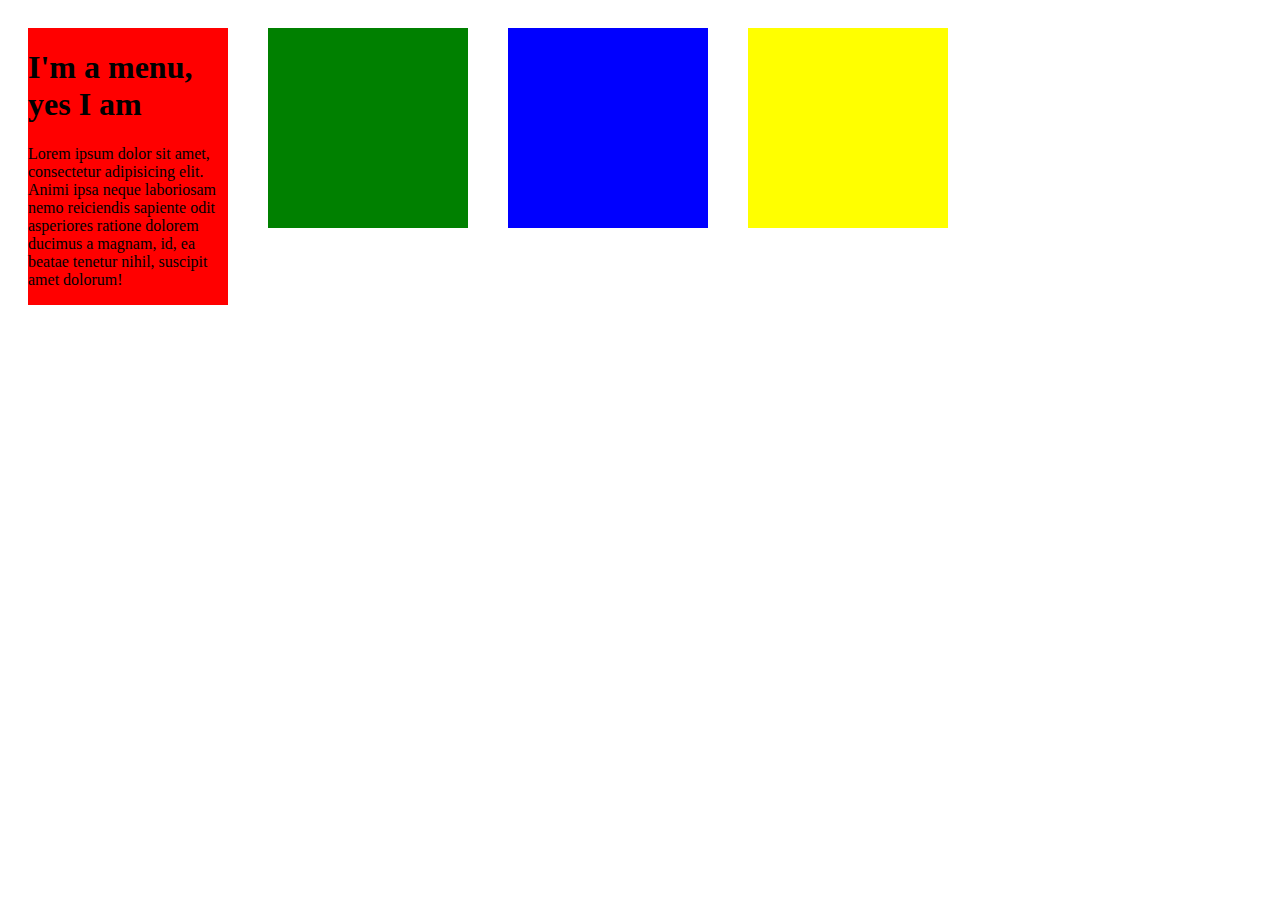
<file: js2.html>
<!doctype html>
<html lang="en">
<head>
  <meta charset="UTF-8">
  <title>jQuery One</title>
</head>
<body>

<div class="box box1">
  <h1>I'm a menu, yes I am</h1>
  <p>Lorem ipsum dolor sit amet, consectetur adipisicing elit. Animi ipsa neque laboriosam nemo reiciendis sapiente odit asperiores ratione dolorem ducimus a magnam, id, ea beatae tenetur nihil, suscipit amet dolorum!</p>
</div>
<div class="box box2"></div>
<div class="box box3"></div>
<div class="box box4"></div>
  
<style>
  .box {
    width:200px;
    height:200px;
    margin:20px;
    float:left;
    
  }
  .box1 {
    background:red;
    height: auto;
  }

  .highlight-box {
    border: 5px solid black;
  }

  .header-background {
    background: yellow;
  }


  .box2 {background:green;}
  .box3 {background:blue;}
  .box4 {background:yellow;}
  

</style>  

<script src="http://ajax.googleapis.com/ajax/libs/jquery/1.10.1/jquery.min.js"></script>
<script>
  // Document ready start
  $(function() {
    // box selector 
    $('.box').click(function() {
      // anything we want to do once the box is clicked
      // alert("You clicked a box!");
    }); // end box clicked

    $('.box1').on('click', function() {
      console.log('clicked box1')
      $('.box1').toggleClass('highlight-box');
      $(this).children('p').slideToggle();
    }) 

    $('.box3').hover(function(){
      // happens on hover (above)
      console.log('hover on');
    }, function(){
      // happens off hover (above)
      console.log('hover off');
    });
  }); // end document ready


</script>

</body>
</html>
</file>
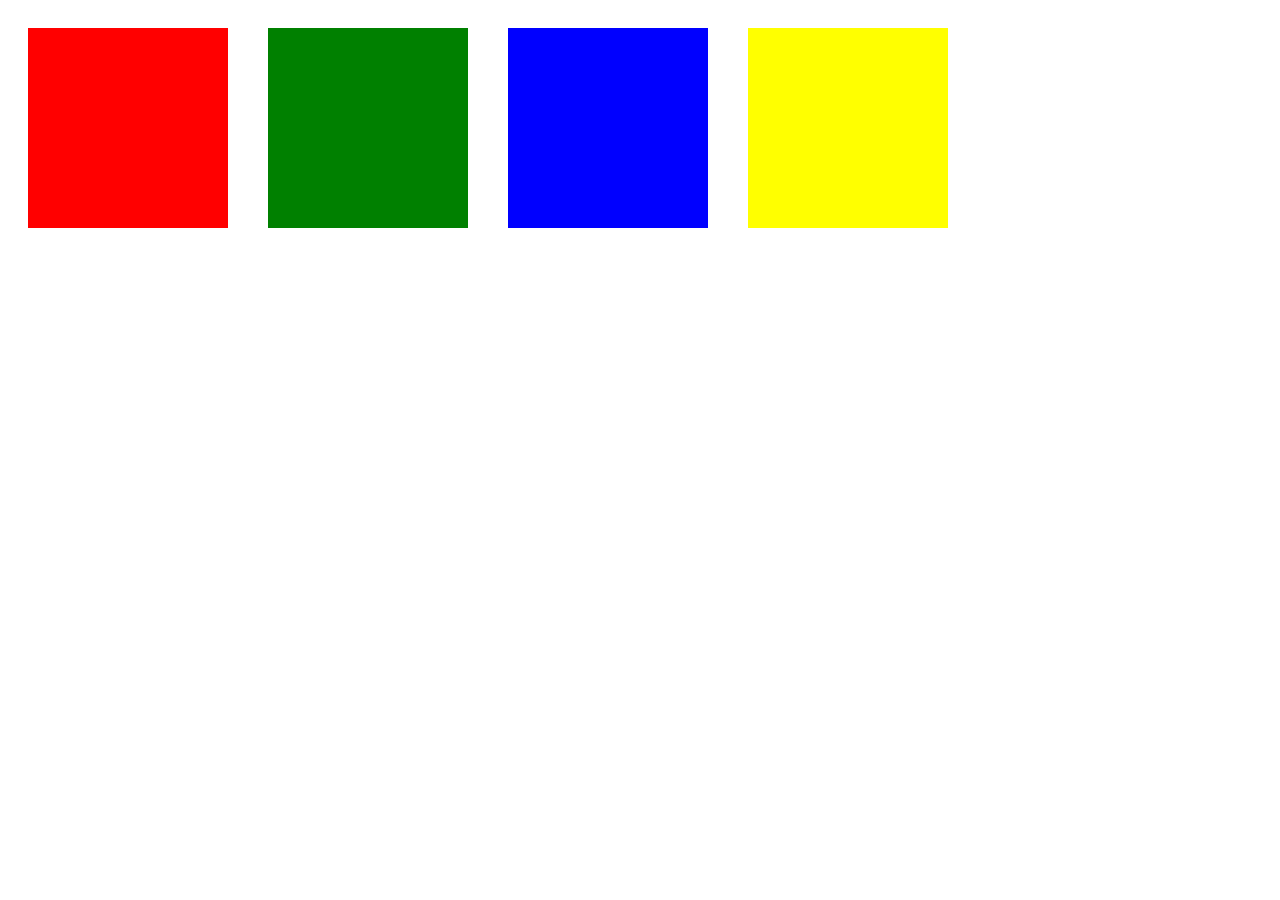
<file: js3.html>
<!doctype html>
<html lang="en">
<head>
  <meta charset="UTF-8">
  <title>jQuery </title>
</head>
<body>

<div class="box box1"></div>
<div class="box box2"></div>
<div class="box box3"></div>
<div class="box box4"></div>
  
<style>
  .box {
    width:200px;
    height:200px;
    margin:20px;
    float:left;
    
  }

  .box1 {background:red;}
  .box2 {background:green;}
  .box3 {background:blue;}
  .box4 {background:yellow;}

  .box.open {
    height:400px;
  }
</style>  

<script src="http://ajax.googleapis.com/ajax/libs/jquery/1.10.1/jquery.min.js"></script>
<script>
  $(function() {
    $('.box').click(function() {
      $(this).toggleClass('open');
    });
  });
</script>

</body>
</html>
</file>
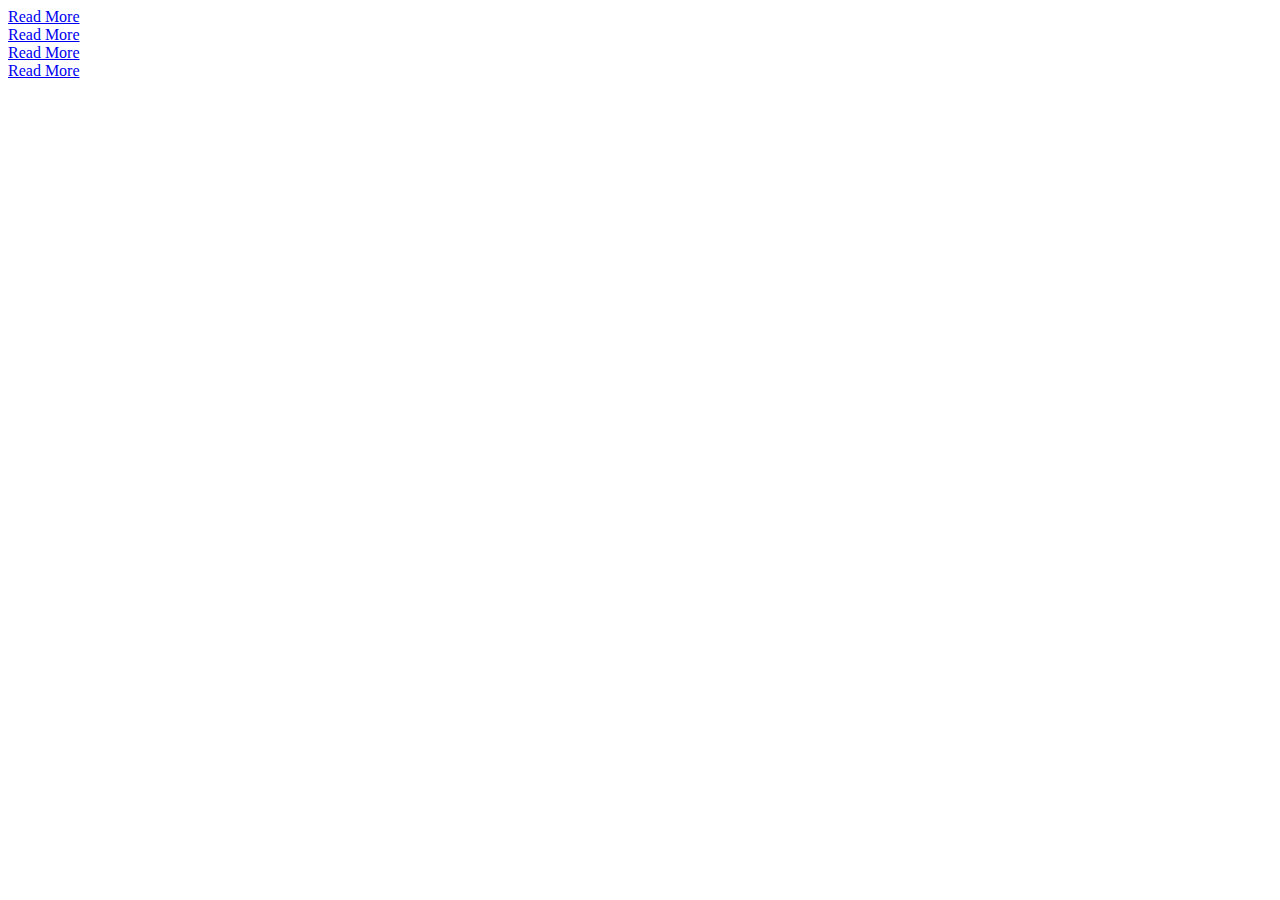
<file: js4.html>
<!doctype html>
<html lang="en">
<head>
  <meta charset="UTF-8">
  <title>jQuery </title>
</head>
<body>

<a href="#" class="readMore">Read More</a>
<div class="box box1">Lorem ipsum dolor sit amet, consectetur adipisicing elit. In, sequi qui dolor distinctio atque sapiente illo mLorem ipsum dolor sit amet, consectetur adipisicing elit. Voluptates, voluptas, perferendis, tempore, enim autem aut adipisci veritatis ipsum beatae quaerat eveniet ea nam? Fugit, inventore perferendis molestiae dolorum iusto consectetur.Lorem ipsum dolor sit amet, consectetur adipisicing elit. Voluptates, voluptas, perferendis, tempore, enim autem aut adipisci veritatis ipsum beatae quaerat eveniet ea nam? Fugit, inventore perferendis molestiae dolorum iusto consectetur.axime maiores assumenda aperiam. Quibusdam nisi officia porro obcaecati fuga aliquam saepe assumenda cupiditate.</div>



<a href="#" class="readMore">Read More</a>
<div class="box box2">Lorem ipsum dolor sit amet, consectetur adipisicing elit. Laboriosam, ut cupiditate ipsam esse. At, possimus, teneLorem ipsum dolor sit amet, consectetur adipisicing elit. Voluptates, voluptas, perferendis, tempore, enim autem aut adipisci veritatis ipsum beatae quaerat eveniet ea nam? Fugit, inventore perferendis molestiae dolorum iusto consectetur.Lorem ipsum dolor sit amet, consectetur adipisicing elit. Voluptates, voluptas, perferendis, tempore, enim autem aut adipisci veritatis ipsum beatae quaerat eveniet ea nam? Fugit, inventore perferendis molestiae dolorum iusto consectetur.Lorem ipsum dolor sit amet, consectetur adipisicing elit. Voluptates, voluptas, perferendis, tempore, enim autem aut adipisci veritatis ipsum beatae quaerat eveniet ea nam? Fugit, inventore perferendis molestiae dolorum iusto consectetur.tur consequatur voluptates nihil magnam officia vero illo nisi unde adipisci deserunt ipsum dolore dolor.</div>



<a href="#" class="readMore">Read More</a>
<div class="box box3">Lorem ipsum dolor sit amet, consectetur adipisicing elit. Totam, nisi, unde, aspernatur facere ipsa repellendus labore ipsum ab magnam natus quibusdam qui ratione nulla veritatis possimus? Dolorem magni culpa sequi.Lorem ipsum dolor sit amet, consectetur adipisicing elit. Voluptates, voluptas, perferendis, tempore, enim autem aut adipisci veritatis ipsum beatae quaerat eveniet ea nam? Fugit, inventore perferendis molestiae dolorum iusto consectetur.Lorem ipsum dolor sit amet, consectetur adipisicing elit. Voluptates, voluptas, perferendis, tempore, enim autem aut adipisci veritatis ipsum beatae quaerat eveniet ea nam? Fugit, inventore perferendis molestiae dolorum iusto consectetur.Lorem ipsum dolor sit amet, consectetur adipisicing elit. Voluptates, voluptas, perferendis, tempore, enim autem aut adipisci veritatis ipsum beatae quaerat eveniet ea nam? Fugit, inventore perferendis molestiae dolorum iusto consectetur.Lorem ipsum dolor sit amet, consectetur adipisicing elit. Voluptates, voluptas, perferendis, tempore, enim autem aut adipisci veritatis ipsum beatae quaerat eveniet ea nam? Fugit, inventore perferendis molestiae dolorum iusto consectetur.Lorem ipsum dolor sit amet, consectetur adipisicing elit. Voluptates, voluptas, perferendis, tempore, enim autem aut adipisci veritatis ipsum beatae quaerat eveniet ea nam? Fugit, inventore perferendis molestiae dolorum iusto consectetur.</div>



<a href="#" class="readMore">Read More</a>
<div class="box box4">Lorem ipsum dolor sit amet, consectetur adipisicing elit. Voluptates, voluptas, perferendis, tempore, enim autem aut adipisci veritatis ipsum beatae quaerat eveniet ea nam? Fugit, inventore perferendis molestiae dolorum iusto consectetur.Lorem ipsum dolor sit amet, consectetur adipisicing elit. Voluptates, voluptas, perferendis, tempore, enim autem aut adipisci veritatis ipsum beatae quaerat eveniet ea nam? Fugit, inventore perferendis molestiae dolorum iusto consectetur.Lorem ipsum dolor sit amet, consectetur adipisicing elit. Voluptates, voluptas, perferendis, tempore, enim autem aut adipisci veritatis ipsum beatae quaerat eveniet ea nam? Fugit, inventore perferendis molestiae dolorum iusto consectetur.Lorem ipsum dolor sit amet, consectetur adipisicing elit. Voluptates, voluptas, perferendis, tempore, enim autem aut adipisci veritatis ipsum beatae quaerat eveniet ea nam? Fugit, inventore perferendis molestiae dolorum iusto consectetur.</div>



  
<style>
  a {
    display: block;
    width:100%;
  }
  .box {
    margin:20px;
    display:none;
  }

  .box1 {background:red;}
  .box2 {background:green;}
  .box3 {background:blue;}
  .box4 {background:yellow;}

  .box.open {
    display: block;
  }

</style>  

<script src="http://ajax.googleapis.com/ajax/libs/jquery/1.10.1/jquery.min.js"></script>
<script>
  $(function() {
    $('a.readMore').click(function() {
      $('.open').removeClass('open');
      $(this).next().toggleClass('open');
    });
  });
</script>

</body>
</html>
</file>
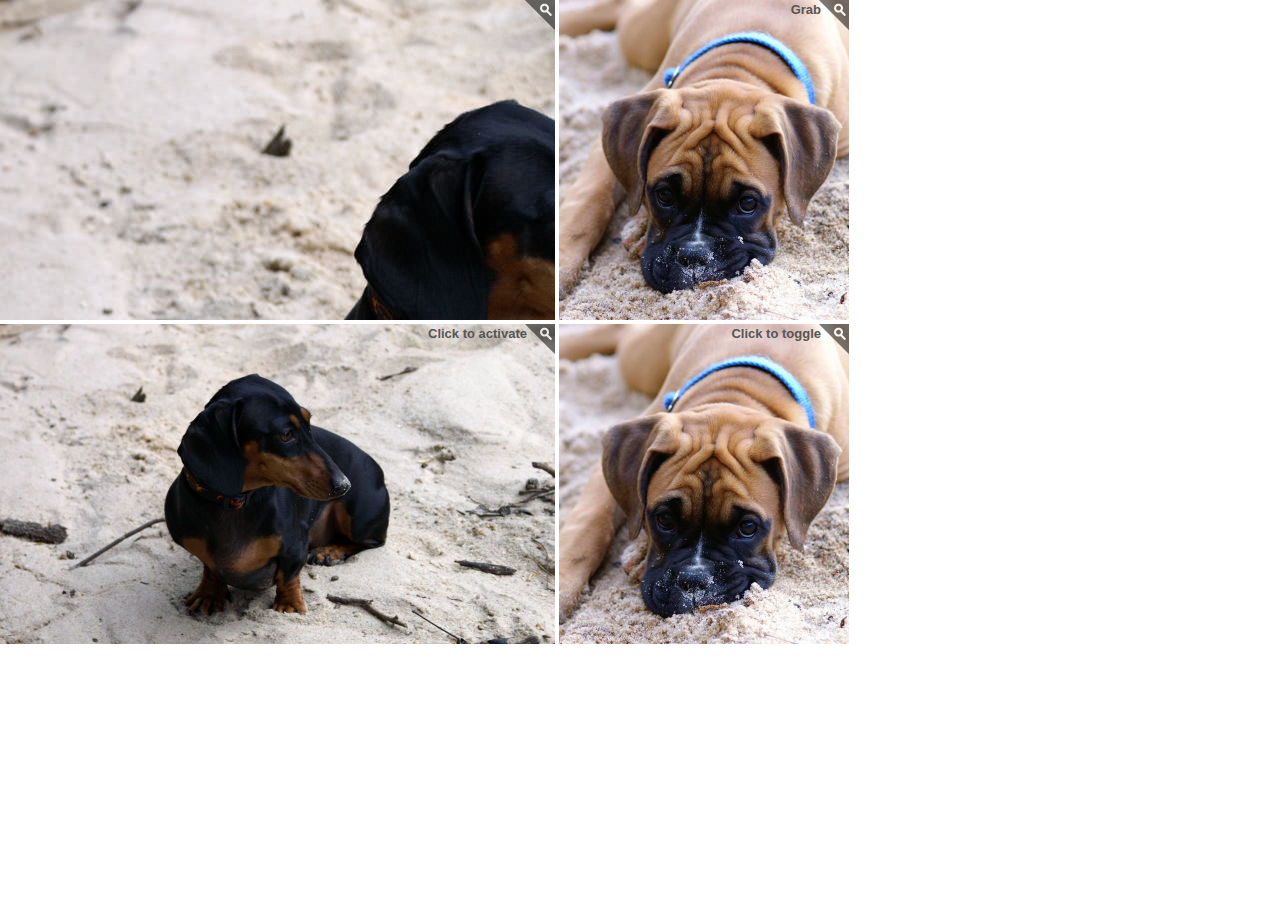
<file: hamburger/js/zoom-master/demo.html>
<!DOCTYPE html>
<html>
<head>
	<meta charset='utf-8'/>
	<title>jQuery Zoom Demo</title>
	<style>
		/* styles unrelated to zoom */
		* { border:0; margin:0; padding:0; }
		p { position:absolute; top:3px; right:28px; color:#555; font:bold 13px/1 sans-serif;}

		/* these styles are for the demo, but are not required for the plugin */
		.zoom {
			display:inline-block;
			position: relative;
		}
		
		/* magnifying glass icon */
		.zoom:after {
			content:'';
			display:block; 
			width:33px; 
			height:33px; 
			position:absolute; 
			top:0;
			right:0;
			background:url(icon.png);
		}

		.zoom img {
			display: block;
		}

		.zoom img::selection { background-color: transparent; }

		#ex2 img:hover { cursor: url(grab.cur), default; }
		#ex2 img:active { cursor: url(grabbed.cur), default; }
	</style>
	<script src='http://ajax.googleapis.com/ajax/libs/jquery/1.10.2/jquery.min.js'></script>
	<script src='jquery.zoom.js'></script>
	<script>
		$(document).ready(function(){
			$('#ex1').zoom();
			$('#ex2').zoom({ on:'grab' });
			$('#ex3').zoom({ on:'click' });			 
			$('#ex4').zoom({ on:'toggle' });
		});
	</script>
</head>
<body>
	<span class='zoom' id='ex1'>
		<img src='daisy.jpg' width='555' height='320' alt='Daisy on the Ohoopee'/>
		<p>Hover</p>
	</span>
	<span class='zoom' id='ex2'>
		<img src='roxy.jpg' width='290' height='320' alt='Roxy on the Ohoopee'/>
		<p>Grab</p>
	</span>
	<span class='zoom' id='ex3'>
		<img src='daisy.jpg' width='555' height='320' alt='Daisy on the Ohoopee'/>
		<p>Click to activate</p>
	</span>
	<span class='zoom' id='ex4'>
		<img src='roxy.jpg' width='290' height='320' alt='Roxy on the Ohoopee'/>
		<p>Click to toggle</p>
	</span>
</body>
</html>
</file>
